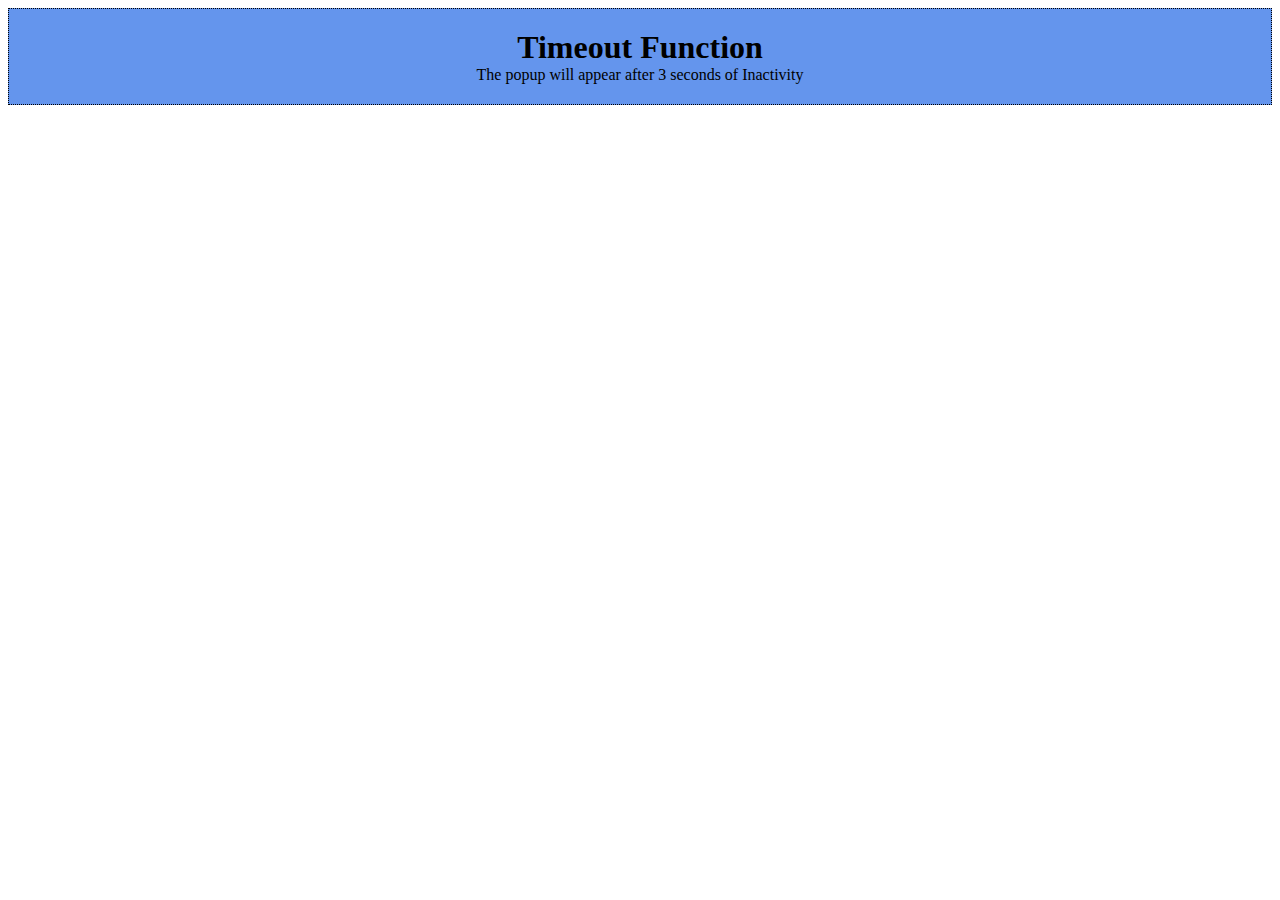
<file: index.html>
<!DOCTYPE html>
<html>
<head>
  <meta charset="utf-8" />
  <meta http-equiv="x-ua-compatible" content="ie=edge" />
  <meta name="viewport" content="width=device-width, initial-scale=1.0" />

  <title>JS - Idle Popup Demo</title>
  <meta name="keywords" content="JavaScript,JS,CSS,HTML5,JS Test,Testing,GitHub,Git" />
  <meta name="description" content="Simple JS function that displays a popup after 3 seconds of inactivity." />
  <meta name="theme-color" content="#ffffff" />

  <!-- ogp -->
  <meta property="og:type" content="website" />
  <meta property="og:title" content="JS - Idle Popup Demo" />
  <meta property="og:url" content="http://eliotc1986.github.io/" />
  <meta property="og:image" content="http://eliotc1986.github.io/metaps-fb-1500x1500.png" />
  <meta property="og:image:width" content="1200" />
  <meta property="og:image:height" content="630" />
  <meta property="og:description" content="Simple JS function that displays a popup after 3 seconds of inactivity." />
  <!-- //ogp -->

  <!-- twitter -->
	<meta name="twitter:card" content="summary" />
	<meta name="twitter:site" content="http://eliotc1986.github.io/" />
	<meta property="twitter:url" content="@Metaps_PR" />
	<meta name="twitter:title" content="JS - Idle Popup Demo" />
	<meta name="twitter:description" content="Simple JS function that displays a popup after 3 seconds of inactivity." />
	<meta property="twitter:image" content="http://eliotc1986.github.io/metaps-tw-1500x1500.png" />
	<meta property="twitter:image:alt" content="JS - Idle Popup Demo" />
	<!-- //twitter -->

	<link rel="stylesheet" href="https://necolas.github.io/normalize.css/3.0.2/normalize.css">
	<link rel="stylesheet" href="app.css">
</head>
<body>

	<div class="site-wrapper">
	  <div class="alert">
	    <h1 class="title">Timeout Function</h1>
	    <p class="description">The popup will appear after <span id="seconds">3</span> seconds of Inactivity</p>
	  </div>

	  <div id="popup_overlay">
	      <button id="close_button">X</button>
	      <p class="popup_title">This is the popup</p>
	  </div>
	</div>

	<script src="https://code.jquery.com/jquery-2.1.4.js"></script>
	<script src="app.js"></script>
</body>
</html>
</file>
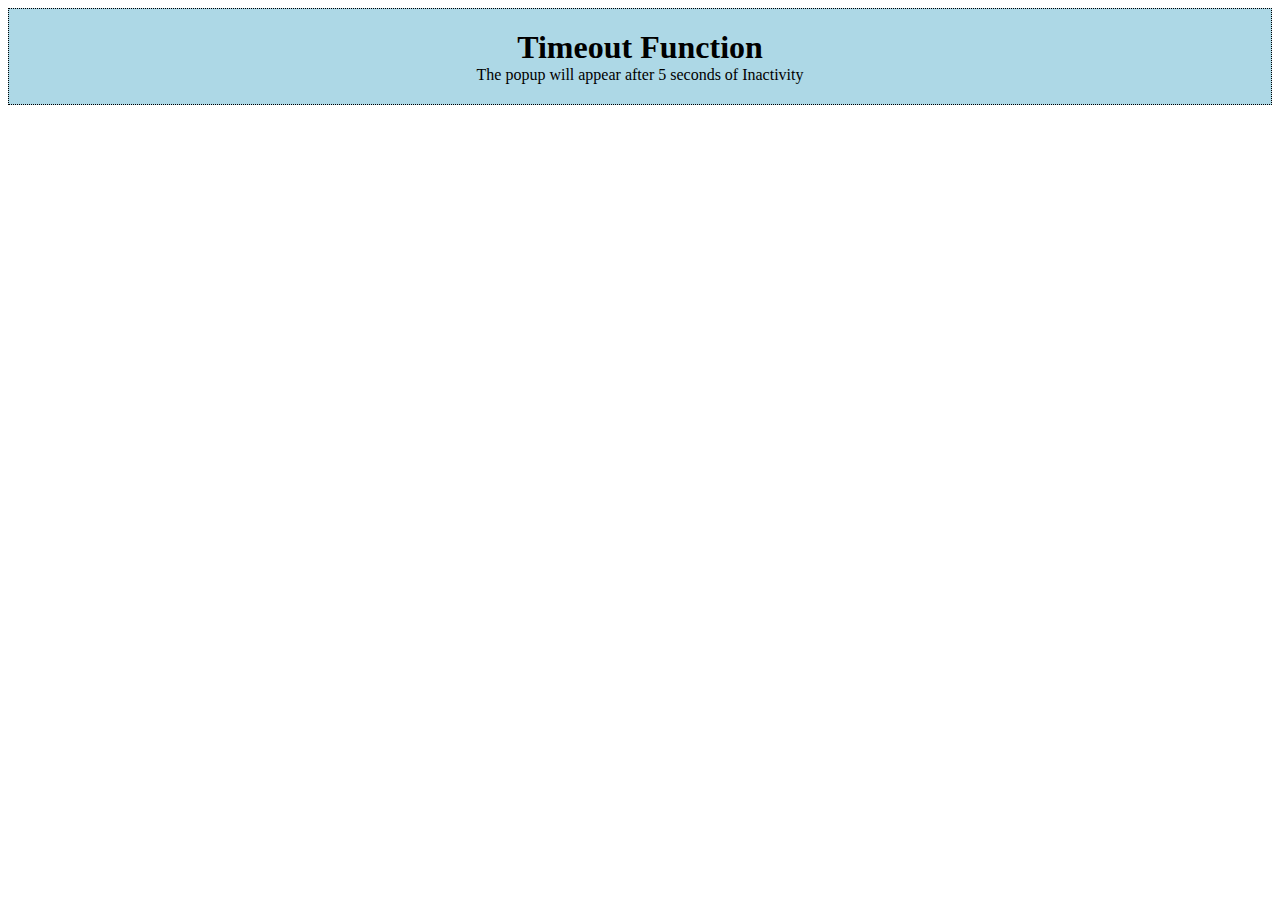
<file: test.html>
<!DOCTYPE html>
<html>
<head>
  <script src="https://code.jquery.com/jquery-2.1.4.js"></script>
  <link rel="stylesheet" href="https://necolas.github.io/normalize.css/3.0.2/normalize.css">
  <meta charset="utf-8">
  <meta name="viewport" content="width=device-width">
  <title>Test JS</title>
</head>
<body>
	<div class="site-wrapper">
	  <div class="alert">
	    <h1 class="title">Timeout Function</h1>
	    <p class="description">The popup will appear after <span id="seconds">5</span> seconds of Inactivity</p>
	  </div>
	  <div id="notice"></div>

	  <div id="popup_overlay">
	      <button id="close_button">X</button>
	      <p class="popup_title">This is the popup</p>
	  </div>

	</div>
<style>
	#popup_overlay {
	  display: none;
	  position: absolute;
	  height: 300px;
	  width: 300px;
	  border-radius: 5px;
	  right: 50%;
	  margin-right: -150px;
	  text-align: center;
	  padding: 25px;
	  box-sizing: border-box;
	  -webkit-box-shadow: 2px 2px 5px 0px rgba(0, 0, 0, 0.75);
	  -moz-box-shadow: 2px 2px 5px 0px rgba(0, 0, 0, 0.75);
	  box-shadow: 2px 2px 5px 0px rgba(0, 0, 0, 0.75);
	}

	#close_button {
	  position: absolute;
	  top: 10px;
	  right: 10px;
	  cursor: pointer;
	  border-radius: 150px;
	}

	.popup_title {
	  font-size: 30px;
	  font-weight: bold;
	}

	.site-wrapper {
	  text-align: center;
	}

	.site-wrapper .title {
	  margin: 0;
	}

	.site-wrapper .description {
	  margin: 0;
	}

	.site-wrapper .alert {
	  margin-bottom: 40px;
	  background-color: lightblue;
	  border: 1px dotted black;
	  padding: 20px;
	}
</style>

<script>
	(function($) {
		var popUpMessage;

		var currentConfig = {
			activityEvents: 'click keypress scroll wheel mousewheel mousemove',
			idleTimer: 3000,
		};

		activityDetector = function () {
	        this.addEventListener("mousemove", resetTimer, false);
		    this.addEventListener("mousedown", resetTimer, false);
		    this.addEventListener("keypress", resetTimer, false);
		    this.addEventListener("DOMMouseScroll", resetTimer, false);
		    this.addEventListener("mousewheel", resetTimer, false);
		    this.addEventListener("touchmove", resetTimer, false);
		    this.addEventListener("MSPointerMove", resetTimer, false);
		    this.addEventListener("scroll", resetTimer, false);

		    startTimer();
	    };

	    activityDetector();

	    // startTimer
	    function startTimer() {
	    	if(isPopupOpen() !== true) {
				console.log("timer started");
				popUpMessage = window.setTimeout(openPopUp, currentConfig.idleTimer);
	    	}
		}

		// reset timeout
		function resetTimer() {
			if(isPopupOpen() !== true) {
				printAlert("timer reset");
				window.clearTimeout(popUpMessage);
				startTimer();
			}
		}

		// Check to see if popUp is open
		function isPopupOpen() {
	      var popupOpen = $("#popup_overlay").is(":visible");

	      if (popupOpen === true) {
	        return true;
	      }
	      return false;
	    };

	    // Open Pop-up
	    function openPopUp() {
		  $("#popup_overlay").css("display", "block");
		}

		$("#close_button").on("click", function() {
		  $("#popup_overlay").css("display", "none");
		});

		function printAlert(msg) {
			var $notice = $("#notice");
			$notice.html(msg);
		}

	}(jQuery));
</script>

</body>
</html>
</file>
<file: app.css>
.site-wrapper {
  text-align: center;
}

.site-wrapper .title {
  margin: 0;
}

.site-wrapper .description {
  margin: 0;
}

.site-wrapper .alert {
  background-color: #6495ED;
  border: 1px dotted #000;
  margin-bottom: 40px;
  padding: 20px;
}

#popup_overlay {
  -moz-box-shadow: 2px 2px 5px 0px rgba(0, 0, 0, 0.75);
  -webkit-box-shadow: 2px 2px 5px 0px rgba(0, 0, 0, 0.75);
  background-color: #fff;
  border-radius: 5px;
  box-shadow: 2px 2px 5px 0px rgba(0, 0, 0, 0.75);
  box-sizing: border-box;
  display: none;
  height: 300px;
  margin-right: -150px;
  padding: 25px;
  position: absolute;
  right: 50%;
  text-align: center;
  width: 300px;
}

#close_button {
  border-radius: 150px;
  cursor: pointer;
  position: absolute;
  right: 10px;
  top: 10px;
}

.popup_title {
  font-size: 30px;
  font-weight: bold;
}
</file>
